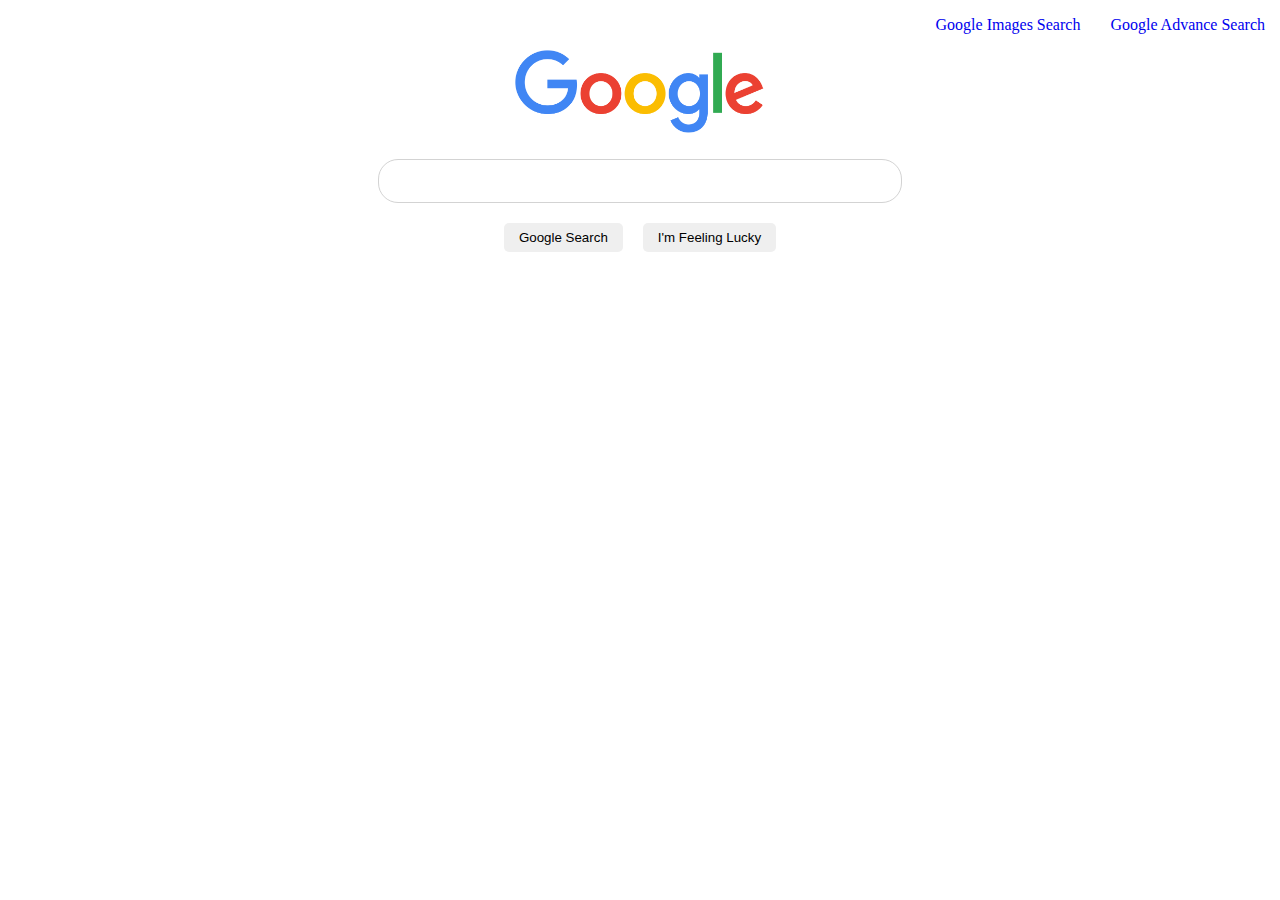
<file: index.html>
<!DOCTYPE html>
<html>
<head>
	<title>search</title>
	<meta name="viewport" content="width=device-width,initial-scale=1.0,shrink-to-fit=no">
	<link rel="stylesheet" type="text/css" href="searchstyle.css">
</head>
<body>
<div class="links">
	<ul>

		<a href="imagesearch.html"><li>Google Images Search</li></a>
		<a href="googleadvancesearch.html"><li>Google Advance Search</li></a>
	</ul>
</div>
	<form action="https://google.com/search">
	<div class="container">
	<div class="logo">
		<img src="google.png" alt="google logo">
	</div>
		<input type="text" name="q">
	</div>
	<div class="btns">
		<input type="submit" name="" value="Google Search">
		<a href="https://www.google.com/doodles">
			<input type="button" name="i_am_lucky" value="I'm Feeling Lucky">
		</a>
	</div>
	
		
	</form>
</body>
</html>
</file>
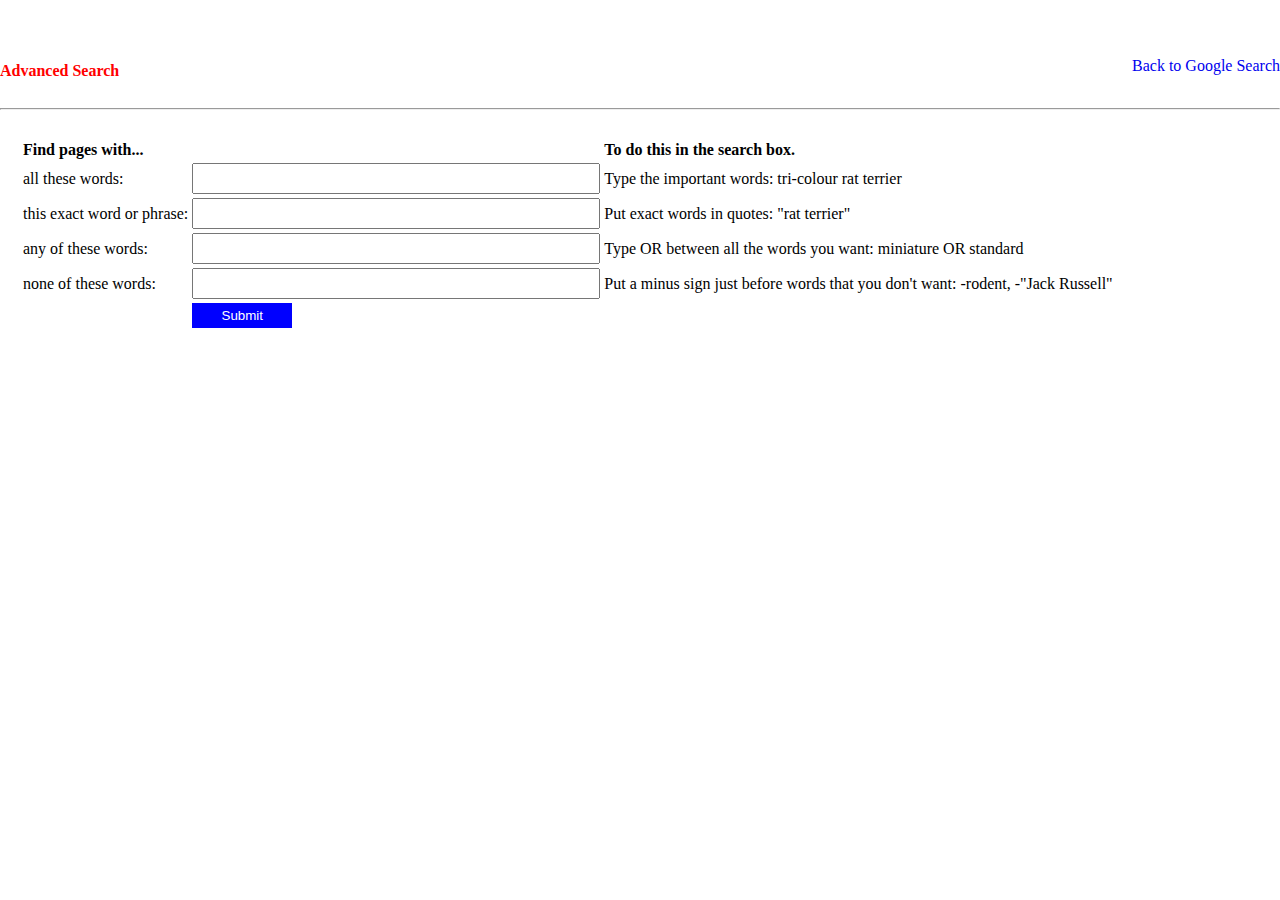
<file: googleadvancesearch.html>
<!DOCTYPE html>
<html>
<head>
	<title>Advance search</title>
	<meta name="viewport" content="width=device-width,initial-scale=1.0,shrink-to-fit=no">
	<link rel="stylesheet" type="text/css" href="advancesearch.css">
</head>
<body>
<nav>
<div class="heading">
	<h4>Advanced Search</h4>
</div>
<div class="link">
	<a href="index.html">
		<p>Back to Google Search
		</p>
	</a>
</div>
</nav>
<hr>
<table>
	<thead>
		<tr>
			<th style="text-align: left">
				Find pages with...
			</th>
			<th></th>
			<th style="text-align: left">
			To do this in the search box.
			</th>
		</tr>
	</thead>
	<tbody>
		<tr>
			<td>
				all these words:
			</td>
			<td>
				<input type="text" name="">
			</td>
			<td>
				Type the important words: tri-colour rat terrier
			</td>
		</tr>
		<tr>
			<td>
				this exact word or phrase:
			</td>
			<td>
				<input type="text" name="">
			</td>
			<td>
				Put exact words in quotes: "rat terrier"
			</td>
		</tr>
		<tr>
			<td>
				any of these words:
			</td>
			<td>
				<input type="text" name="">
			</td>
			<td>
				Type OR between all the words you want: miniature OR standard
			</td>
		</tr>
		<tr>
			<td>
				none of these words:
			</td>
			<td>
				<input type="text" name="">
			</td>
			<td>
				Put a minus sign just before words that you don't want: -rodent, -"Jack Russell"
			</td>
		</tr>
		<tr>
			<td></td>
			<td>
				<input type="submit" name="" class="btn">

			</td>
			<td></td>
		</tr>

	</tbody>
</table>
</body>
</html>
</file>
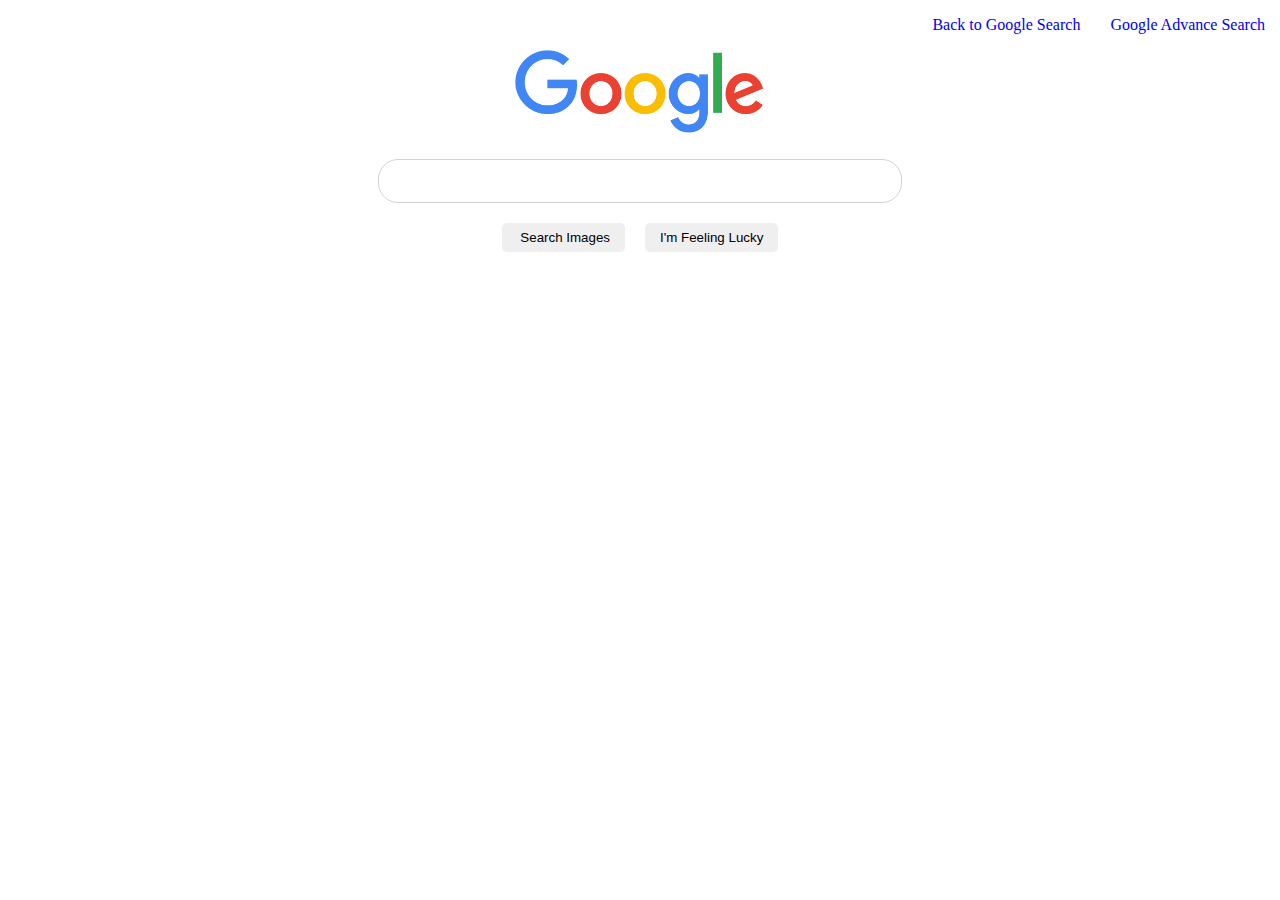
<file: imagesearch.html>
<!DOCTYPE html>
<html>
<head>
	<title>search</title>
	<meta name="viewport" content="width=device-width,initial-scale=1.0,shrink-to-fit=no">
	<link rel="stylesheet" type="text/css" href="searchstyle.css">
</head>
<body>
<div class="links">
	<ul>

		<a href="index.html"><li>Back to Google Search</li></a>
		<a href="googleadvancesearch.html"><li>Google Advance Search</li></a>
	</ul>
</div>
	<form action="https://www.google.co.in/imghp">
	<div class="container">
	<div class="logo">
		<img src="google.png" alt="google logo">
	</div>
		<input type="text" name="q">
	</div>
	<div class="btns">
		<input type="submit" name="" value=" Search Images">
		<a href="https://www.google.com/doodles">
			<input type="button" name="i_am_lucky" value="I'm Feeling Lucky">
		</a>
	</div>
	
		
	</form>
</body>
</html>
</file>
<file: searchstyle.css>
body{
	margin: 0;
	padding: 0;
	box-sizing: border-box;
	font-family:calibri;
}
.links ul{
display: flex;
justify-content: flex-end;
list-style: none;

}
.links ul a{
	margin: 0 15px;
	text-decoration: none;
}
.links ul a:hover{
	text-decoration:underline;
}
.container{
	display: flex;
	width: 100%;
	flex-direction: column;
	align-items:center;
}
.container .logo{
	width: 250px;
}
 .logo img{
	width:100%;
}
.container input{
	width: 500px;
	height: 40px;
	border-radius:20px;
	outline: none;
	border: 1px solid lightgrey;
	font-size: 20px;
	margin-top: 20px;
}
.container input[type="text"]{
	padding-left: 20px;
}
.container input:hover{
	box-shadow:  1px 0px 6px -1px rgba(193,170,170,0.26);
	cursor: pointer;
 }
 .btns{
 	display: flex;
	width: 100%;
	justify-content: center;
    margin: 20px 0;
}
 .btns input{
 	margin: 0 10px;
 	border: none;
 	padding: 7px 15px;
 	border-radius: 5px;
 }

  .btns input:hover{
  		box-shadow:  1px 0px 6px -1px rgba(193,170,170,0.26);
  		border: 1px solid grey;
  		cursor: pointer;
  }
  @media  screen and (max-width:900px)
{
.container input{
	width: 500px;
	height: 40px;
	border-radius:20px;
	outline: none;
	border: 1px solid lightgrey;
	font-size: 20px;
}
.container .logo{
	width: 250px;
}
}
@media  screen and (max-width:700px)
{
.container input{
	width: 300px;
	height: 30px;
	border-radius:20px;
	outline: none;
	border: 1px solid lightgrey;
	font-size: 15px;
}
.container .logo{
	width: 150px;
}

.links ul a{
	margin: 0 15px;
	text-decoration: none;
	font-size: 10px;
}
}
</file>
<file: advancesearch.css>
body{
	margin: 0;
	padding:0;
	box-sizing: border-box;
}
nav{
	display: flex;
	justify-content: space-between;
	width: 100%;
	color: red;
	height: 100px;
	line-height: 100px;

}
.link a {
	text-decoration: none;
}
.link a:hover{
	text-decoration:underline;
}
table{
	padding: 20px;
}
input{
	width: 400px;
	height: 25px;
	outline-color:rgba(3, 148, 252,0.6);
}
table td .btn{
	border:none;
	background-color: blue;
	color:white;
	width:100px;

}
 @media  screen and (max-width:900px)

{
input{
	width: 400px;
	height: 25px;
	outline-color:rgba(3, 148, 252,0.6);
}
}
@media  screen and (max-width:700px)
{
	table{
		font-size:8px;
	}
input{
	width: 150px;
	height:15px;
	outline:none;
}
table td .btn{
	border:none;
	background-color: rgba(3, 148, 252,0.6);
	color:white;
	font-size:10px;
	width:50px;

}
}
</file>
